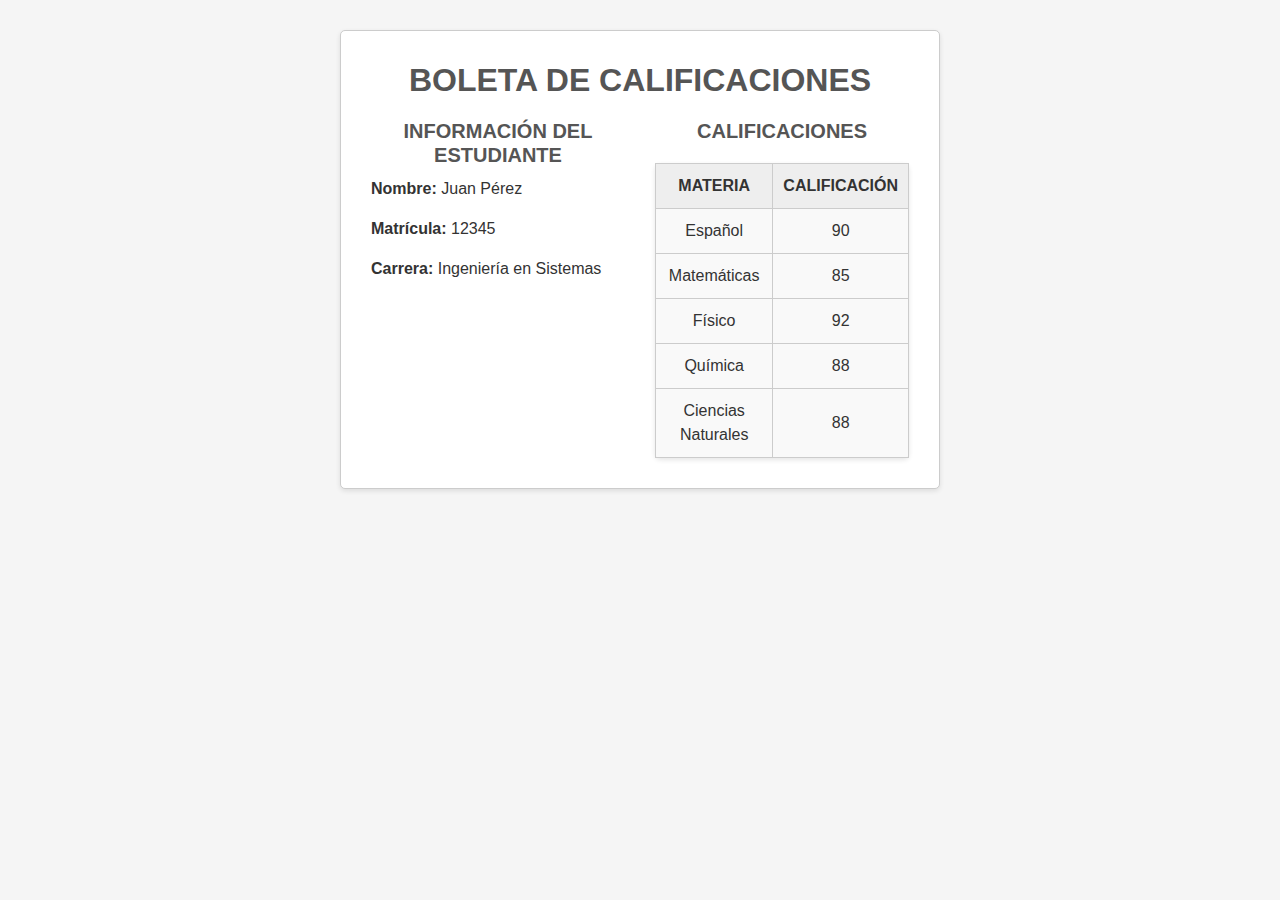
<file: Boleta3.html>
<!DOCTYPE html>
<html>
<head>
	<title>Boleta de Calificaciones</title>
	<meta charset="utf-8">
	<meta name="viewport" content="width=device-width, initial-scale=1">
	<link rel="stylesheet" href="https://stackpath.bootstrapcdn.com/bootstrap/4.5.2/css/bootstrap.min.css">
	<style>
		body {
			background-color: #f5f5f5;
			color: #333;
			font-family: Arial, sans-serif;
			font-size: 16px;
			line-height: 1.5;
		}

		.container {
			background-color: #fff;
			border: 1px solid #ccc;
			border-radius: 5px;
			box-shadow: 0 2px 5px rgba(0, 0, 0, 0.1);
			margin: 30px auto;
			max-width: 600px;
			padding: 30px;
		}

		h1, h2, h3, h4, h5, h6 {
			color: #555;
			font-family: "Montserrat", sans-serif;
			font-weight: 700;
			margin-bottom: 20px;
			text-align: center;
			text-transform: uppercase;
		}

		h1 {
			font-size: 32px;
		}

		h5 {
			font-size: 20px;
			font-weight: 600;
			margin-bottom: 10px;
		}

		table {
			background-color: #f9f9f9;
			border: 1px solid #ccc;
			border-radius: 5px;
			box-shadow: 0 2px 5px rgba(0, 0, 0, 0.1);
			margin-top: 20px;
			width: 100%;
		}

		table th, table td {
			border: 1px solid #ccc;
			padding: 10px;
			text-align: center;
		}

		table th {
			background-color: #eee;
			font-weight: 600;
			text-transform: uppercase;
		}

		table td {
			font-weight: 400;
		}
	</style>
</head>
<body>
	<div class="container">
		<h1>Boleta de Calificaciones</h1>
		<div class="row">
			<div class="col-md-6">
				<h5>Información del Estudiante</h5>
				<p><strong>Nombre:</strong> Juan Pérez</p>
				<p><strong>Matrícula:</strong> 12345</p>
				<p><strong>Carrera:</strong> Ingeniería en Sistemas</p>
			</div>
			<div class="col-md-6">
				<h5>Calificaciones</h5>
				<table>
					<thead>
						<tr>
							<th>Materia</th>
							<th>Calificación</th>
						</tr>
					</thead>
					<tbody>
						<tr>
							<td>Español</td>
							<td>90</td>
						</tr>
						<tr>
							<td>Matemáticas</td>
							<td>85</td>
						</tr>
						<tr>
							<td>Físico</td>
							<td>92</td>
						</tr>
						<tr>
							<td>Química</td>
							<td>88</td>
						</tr>
                        <tr>
							<td>Ciencias Naturales</td>
							<td>88</td>
						</tr>
					</tbody>
				</table>
			</div>
		</div>
	</div>
</body>
</html>
</file>
